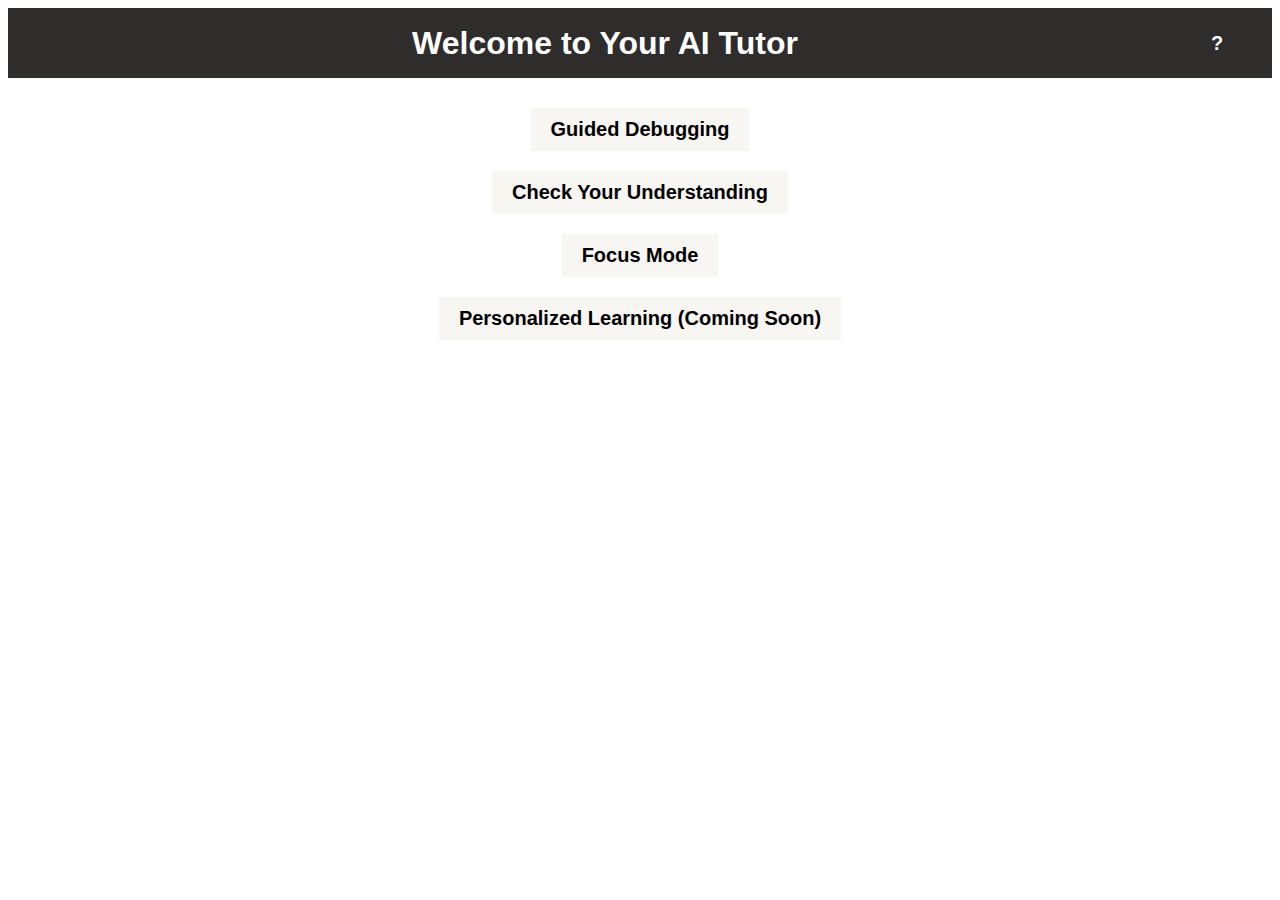
<file: index.html>
<!DOCTYPE html>
<html lang = "en">
<head>
  <meta charset = "UTF-8">
  <title>AI Tutor Home</title>
  <link rel = "stylesheet" href = "index.css">
</head>
<body>
  <div id = "navbar">
    <h1 id = "page-title" class = "homepage-title">Welcome to Your AI Tutor</h1>
    <button id = "help-button" onclick = "showHelp()">?</button>
  </div>
  <div class = "feature-button-container">
    <button class = "feature-button" onclick = "location.href = 'guided_debugging.html'">Guided Debugging</button>
    <button class= "feature-button" onclick = "location.href ='answer-confidence.html'">Check Your Understanding</button>
    <button class = "feature-button" onclick = "location.href ='focus-mode-setup.html'">Focus Mode</button>
    <button class = "feature-button" onclick = "alert('This feature is coming soon!')">Personalized Learning (Coming Soon)</button>
  </div>
</body>
</html>
</file>
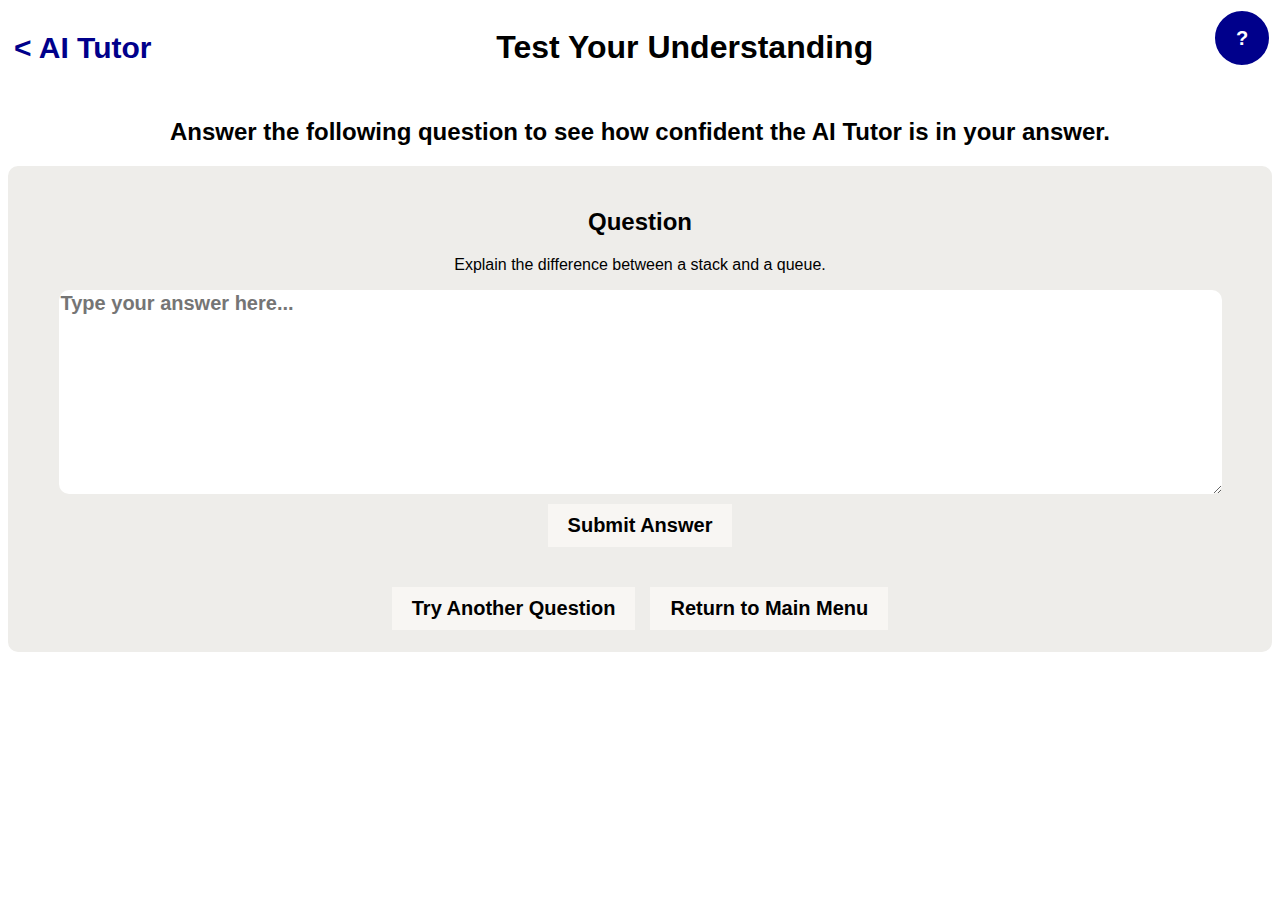
<file: answer-confidence.html>
<!DOCTYPE html>
<html lang="en">
<head>
  <meta charset="UTF-8">
  <title>CS Answer Confidence Score</title>
  <link rel="stylesheet" href="answer-confidence.css">
</head>
<body>
  <div id = "navbar">
    <button id = "back-button" onclick = "goBack()">&lt; AI Tutor</button>
    <h1 id = "page-title">Test Your Understanding</h1>
    <button id = "help-button" onclick = "showHelp()">?</button>
  </div>
  <div class= "intro">
    <h2>Answer the following question to see how confident the AI Tutor is in your answer.</span></h2>
  </div>
  <div class = "code-box">
  <div class = "container">
    <div class = "question-section">
      <h2 class = "question-header">Question</h2>
      <p id = "question" class = "question-section">Explain the difference between a stack and a queue.</p> 
    </div>
      <textarea id = "userAnswer" placeholder = "Type your answer here..."></textarea>
      <button onclick = "evaluateAnswer()" class = "submit-button">Submit Answer</button>

      <div class = "result-section">
      <h2 class = "ai-score-header">AI Confidence Score</h2>
      <div id = "scoreBox">—%</div>

      <h3>Feedback</h3>
      <p id = "feedback">Submit an answer to get feedback.</p>
    </div>
  </div>

  <div class = "resources-section">
    <h3 class = "resource-header">Explore More</h3>
    <ul id = "resourceList" class = "resource-list">
      <li><a href = "https://www.geeksforgeeks.org/difference-between-stack-and-queue-data-structures/" target="_blank">GeeksforGeeks: Stack vs Queue</a></li>
      <li><a href = "https://stackoverflow.com/questions/2074970/stack-and-queue-why" target="_blank">StackOverflow: Stack and Queue Discussion</a></li>
      <li><a href = "https://www.youtube.com/watch?v=A3ZUpyrnCbM" target="_blank">YouTube: Introduction to Stacks and Queues</a></li>
    </ul>
  </div>

  <div class = "footer">
    <button class = "footer-button" onclick = "location.reload()">Try Another Question</button>
    <button class = "footer-button" onclick = "goBack()">Return to Main Menu</button>
  </div>
</div>
  <script src = "answer-confidence.js"></script>
</body>
</html>
</file>
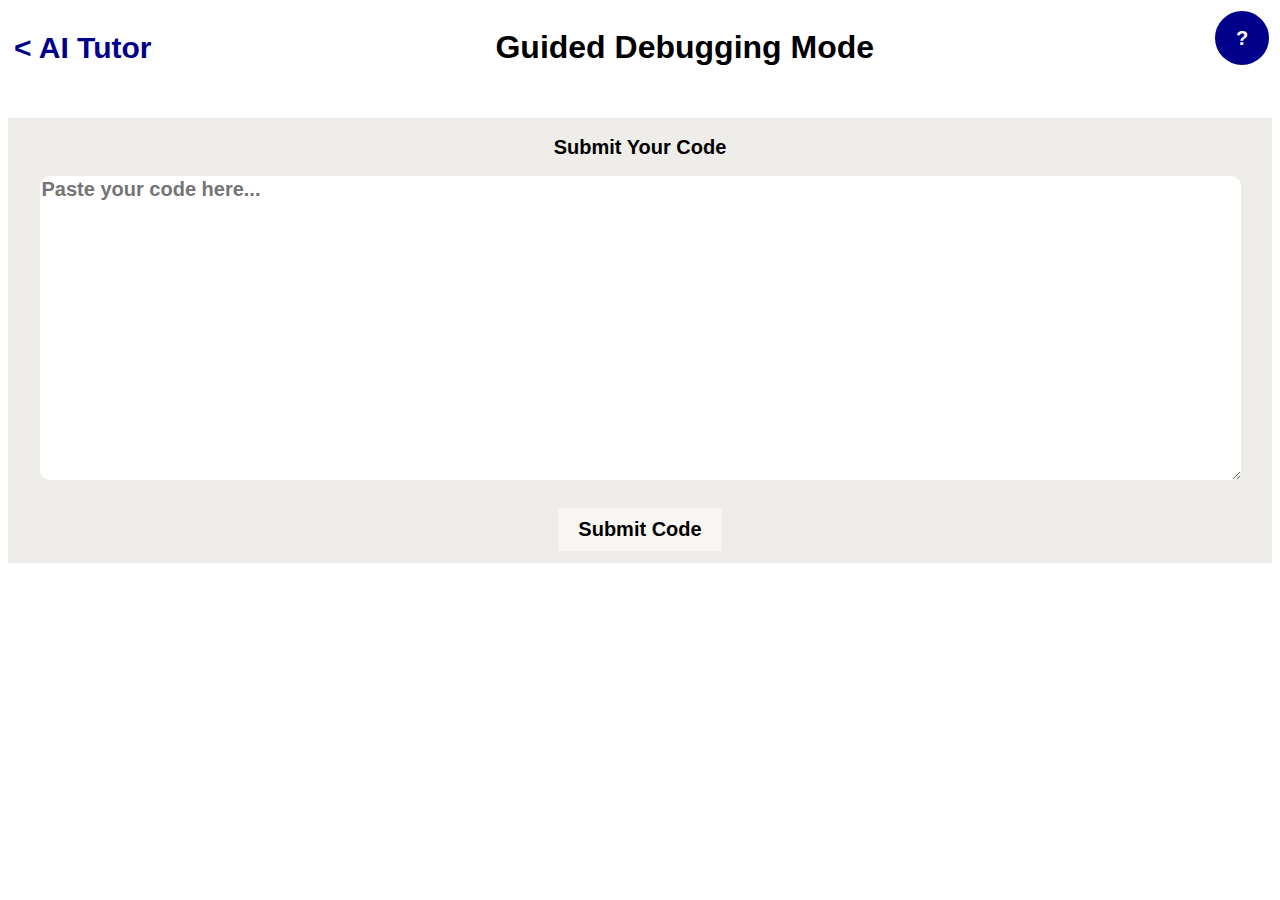
<file: guided_debugging.html>
<!DOCTYPE html>
<html lang = "en">
  <head>
    <meta charset="UTF-8">
    <title>Guided Debugging - AI Tutor</title>
    <link rel = "stylesheet" href = "guided_debugging.css">
  </head>
  <body>
    <div id = "navbar">
      <button id = "back-button" onclick = "goBack()">&lt; AI Tutor</button>
      <h1 id = "page-title">Guided Debugging Mode</h1>
      <button id = "help-button" onclick = "showHelp()">?</button>
    </div>

    <div id = "step1" class = "code-box">
      <h2 class = "submit-code">Submit Your Code</h2>
      <textarea id = "initial-code" placeholder = "Paste your code here..."></textarea><br>
      <button onclick = "submitInitialCode()" class = "submit-button">Submit Code</button>
    </div>
  
    <div id = "step2" class = "hidden">
      <div class = "code-box step2-container">
        <div class = "code-box resubmit-code">
          <h3>Ready to resubmit?</h3>
          <textarea id = "fixed-code" placeholder = "Paste your fixed code here..."></textarea><br>
          <button onclick = "resubmitCode()" class = "submit-button">Submit</button>
        </div>
      <div class = "code-box checklist-section">
        <h2>Debugging Checklist</h2>
        <ul id = "checklist">
          <!-- checklist items will appear here -->
        </ul>
      </div>
      </div>
    </div>

    <div id = "step3" class = "hidden">
      <div class = "code-box step3-container">
        <div class = "code-box reflection-code">
          <h2>Reflection</h2>
          <p class = "reflection">No problems detected! Great job, keep up the good work!</p>
          <p class = "reflection">Let's reflect on what you just learned! Compare your understanding now to before debugging - what changed?</p>
          <textarea id = "code-box reflection-box" placeholder = "Write your reflection..."></textarea><br>
          <button onclick = "submitReflection()" class = "submit-button">Submit</button>
        </div>
      </div>
    </div>
    
    <div id = "step4" class = "hidden">
      <h2>Thank You!</h2>
      <p>Your session is complete. Keep practicing!</p>
    </div>
<script>
function submitInitialCode() {
  //for now, pretend we "analyze" the code and find problems
  const checklistItems = [
    "Check your loop syntax (for, while).",
    "Verify if all functions are properly closed with braces.",
    "Make sure variable names are consistent."
  ];

  const checklistUl = document.getElementById('checklist');
  checklistUl.innerHTML = '';
  
  checklistItems.forEach(item => {
    const li = document.createElement('li');
    li.textContent = item;
    checklistUl.appendChild(li);
  });

  document.getElementById('step1').classList.add('hidden');
  document.getElementById('step2').classList.remove('hidden');
}

function resubmitCode() {
  //fake checking: we'll always assume the second submission is good
  document.getElementById('step2').classList.add('hidden');
  document.getElementById('step3').classList.remove('hidden');
}

function submitReflection() {
  document.getElementById('step3').classList.add('hidden');
  document.getElementById('step4').classList.remove('hidden');
}

function goBack() {
}

function showHelp() {
  alert("Submit your code, follow the checklist, and reflect on your debugging!")
}
</script>
</body>
</html>
</file>
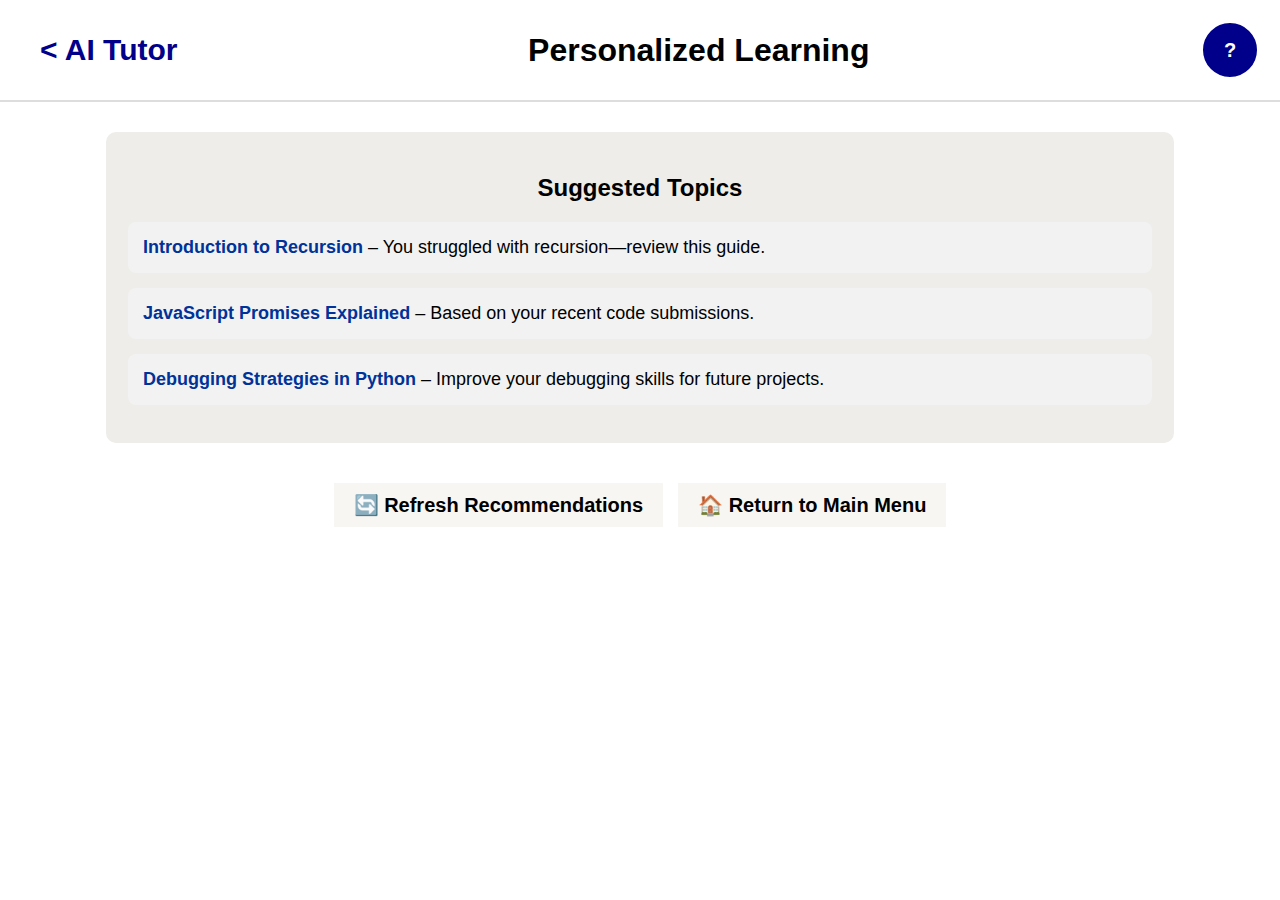
<file: personalized-learning.html>
<!DOCTYPE html>
<html lang="en">
<head>
  <meta charset="UTF-8">
  <title>Personalized Learning - AI Tutor</title>
  <link rel="stylesheet" href="personalized-learning.css">
</head>
<body>
  <div id="navbar">
    <button id="back-button" onclick="goBack()">&lt; AI Tutor</button>
    <h1 id="page-title">Personalized Learning</h1>
    <button id="help-button" onclick="showHelp()">?</button>
  </div>

  <!-- <div class="code-box intro">
    <h2>Personalized Learning Resources</h2>
    <p>These resources are tailored based on your current progress and mastery level.</p>
  </div> -->

  <div class="code-box resource-container">
    <h2>Suggested Topics</h2>
    <ul id="recommendationList" class="recommendation-list">
      <!-- JavaScript will populate this -->
    </ul>
  </div>

  <div class="footer">
    <button class="footer-button" onclick="location.reload()">🔄 Refresh Recommendations</button>
    <button class="footer-button" onclick="goBack()">🏠 Return to Main Menu</button>
  </div>

  <script src="personalized-learning.js"></script>
</body>
</html>
</file>
<file: index.css>
body { 
  font-family: Helvetica;
  text-align: center;
}

#navbar {
  display: flex;
  justify-content: space-between;
  align-items: center;
  margin-bottom: 30px;
  padding: 0 20px;
  background-color: rgb(47, 44, 44);
}

.homepage-title {
  color: white;
  margin: 0 auto;
  flex-grow: 1;
  text-align: center;
}

#help-button {
  font-family: Helvetica;
  font-weight: bold;
  color: white;
  background-color: rgb(47, 44, 44);
  font-size: 20px;
  width: 70px;
  height: 70px;
  border: none;
  text-align: center;
  cursor: pointer;
}

#back-button {
  font-family: Helvetica;
  font-weight: bold;
  color: rgb(0, 0, 139);
  background-color: white;
  font-size: 30px;
  border: none;
  cursor: pointer;
  display: flex;
  justify-content: flex-end;
}

.feature-button-container {
  display: flex;
  flex-direction: column;
  gap: 20px;
  align-items: center;
}

.feature-button {
  font-family: Helvetica;
  font-weight: bold;
  font-size: 20px;
  background-color: rgb(248, 246, 243);
  border: none;
  display: block;
  justify-content: column;
  padding: 10px 20px;
  cursor: pointer;
}

.feature-button:hover {
  background-color: rgb(47, 44, 44);
  color: white;
  opacity: 0.7;
}
</file>
<file: answer-confidence.css>
body { 
  font-family: Helvetica;
  margin: px; 
}

#navbar {
  display: flex;
  justify-content: space-between;
  margin-bottom: 30px;
}

#back-button {
  font-family: Helvetica;
  font-weight: bold;
  color: rgb(0, 0, 139);
  background-color: white;
  font-size: 30px;
  border: none;
  cursor: pointer;
}

#help-button {
  font-family: Helvetica;
  font-weight: bold;
  color: white;
  background-color: rgb(0, 0, 139);
  font-size: 20px;
  width: 60px;
  height: 60px;
  border-radius: 50%;
  border: solid;
  text-align: center;
  cursor: pointer;
}

.container {
  display: flex;
  flex-direction: column;
  justify-content: space-between;
  margin-bottom: 20px;
}

.code-box {
  border: 2px solid rgb(238, 237, 234);
  background-color: rgb(238, 237, 234);
  padding: 20px;
  border-radius: 10px;
}

.intro {
  text-align: center;
}

.question-header, .question-section {
  text-align: center;
}

textarea {
  width: 95%; 
  height: 200px;
  margin: 0 auto 10px auto;
  font-family: Helvetica;
  font-weight: bold;
  font-size: 20px;
  border: none;
  border-radius: 10px;
  display: block;
  outline: none;
  box-shadow: none;
}

.submit-button {
  font-family: Helvetica;
  font-weight: bold;
  font-size: 20px;
  background-color: rgb(248, 246, 243);
  border: none;
  margin: 0 auto 10px auto;
  display: block;
  padding: 10px 20px;
  cursor: pointer;
}

.submit-button:hover {
  background-color: rgb(0, 0, 139);
  color: white;
  opacity: 0.7;
}

.ai-score-header {
  text-align: center;
  font-size: 30px;
}

#scoreBox {
  display: none;
  margin: 10px auto;
  padding: 10px 20px;
  font-size: 24px;
  font-weight: bold;
  color: white;
  border-radius: 8px;
  text-align: center;
}

.result-section {
  display: none;
  text-align: center;
}

.resources-section {
  display: none;
  text-align: center;
  margin-top: 40px;
}

.resource-header {
  font-size: 30px;
  font-family: Helvetica;
  font-weight: bold;
  margin-bottom: 25px;
}

.resource-list {
  font-size: 20px;
  font-family: Helvetica;
  font-weight: bold; 
  margin-top: 15px;
  list-style: none;
  padding: 0;
  margin: 0 auto;
  display: inline-block;
  text-align: left;
}

.resource-list li {
  margin-bottom: 15px;
}

.footer {
  display: flex;
  justify-content: center;
  margin-top: 30px;
  gap: 15px;
}

.footer-button {
  font-family: Helvetica;
  font-weight: bold;
  font-size: 20px;
  background-color: rgb(248, 246, 243);
  border: none;
  display: block;
  padding: 10px 20px;
  cursor: pointer;
}

.footer-button:hover {
  background-color: rgb(0, 0, 139);
  color: white;
  opacity: 0.7;
}
</file>
<file: guided_debugging.css>
body { 
  font-family: Helvetica;
  margin: px; 
}

#navbar {
  display: flex;
  justify-content: space-between;
  margin-bottom: 30px;
}

.code-box {
  border: 2px solid rgb(238, 237, 234);
  background-color: rgb(238, 237, 234);
}

#back-button {
  font-family: Helvetica;
  font-weight: bold;
  color: rgb(0, 0, 139);
  background-color: white;
  font-size: 30px;
  border: none;
  cursor: pointer;
}

#help-button {
  font-family: Helvetica;
  font-weight: bold;
  color: white;
  background-color: rgb(0, 0, 139);
  font-size: 20px;
  width: 60px;
  height: 60px;
  border-radius: 50%;
  border: solid;
  text-align: center;
  cursor: pointer;
}

.submit-code {
  text-align: center;
  font-size: 20px;
}

textarea {
  width: 95%; 
  height: 300px;
  margin: 0 auto 10px auto;
  font-family: Helvetica;
  font-weight: bold;
  font-size: 20px;
  border: none;
  border-radius: 10px;
  display: block;
  outline: none;
  box-shadow: none;
}

.submit-button {
  font-family: Helvetica;
  font-weight: bold;
  font-size: 20px;
  background-color: rgb(248, 246, 243);
  border: none;
  margin: 0 auto 10px auto;
  display: block;
  padding: 10px 20px;
  cursor: pointer;
}

.submit-button:hover {
  background-color: rgb(0, 0, 139);
  color: white;
  opacity: 0.7;
}

.step2-container {
  display: flex;
  gap: 20px;
  align-items: flex-start;
}

.checklist-item {
  display: flex;
  align-items: flex-start;
  margin-bottom: 10px;
  font-weight: bold;
  margin-top: 50px;
  line-height: 1.6;
}

.status-box {
  display: inline-block;
  width: 24px;
  height: 24px;
  margin-right: 10px;
  margin-top: 1px;
  flex-shrink: 0;
  border-radius: 4px;
  text-align: center;
  line-height: 24px;
  font-size: 16px;
  font-weight: bold;
  color: white;
}

.status-box.success {
  background-color: rgb(76, 175, 80);
  content: "✔";
}
.status-box.success::before {
  content: "✔";
}

.status-box.error {
  background-color: rgb(244, 67, 54);
}
.status-box.error::before {
  content: "✖";
}

.status-box.blank {
  background-color: rgb(206, 204, 204);
  border: 1px solid black;
}
.status-box.blank::before {
  content: "";
}

.resubmit-code {
    text-align: center;
    font-size: 20px;
}

.hidden {
  display: none;
}

.resubmit-code, .checklist-section {
  flex: 1;
}

.reflection {
  text-align: center;
  font-weight: bold;
}

.step3-container {
  text-align: center;
}

.step4-container {
  text-align: center;
  padding: 40px 20px;
}

.footer {
  margin-top: 20px;
  display: flex;
  justify-content: center;
  gap: 10px;
}

.footer-button {
  font-family: Helvetica;
  font-weight: bold;
  font-size: 20px;
  background-color: rgb(248, 246, 243);
  border: none;
  display: block;
  padding: 10px 20px;
  cursor: pointer;
  margin-top: 50px;
}

.footer-button:hover {
  background-color: rgb(0, 0, 139);
  color: white;
  opacity: 0.7;
}
</file>
<file: personalized-learning.css>
body {
    font-family: Helvetica;
    margin: 0;
    padding: 0;
    text-align: center;
  }
  
  #navbar {
    display: flex;
    justify-content: space-between;
    align-items: center;
    padding: 20px;
    background-color: white; /* ← NEW */
    color: black;
    border-bottom: 2px solid #ddd;
  }  
  
  #back-button {
    font-family: Helvetica;
    font-weight: bold;
    color: rgb(0, 0, 139);
    background-color: white;
    font-size: 30px;
    border: none;
    cursor: pointer;
    padding: 10px 20px;
    border-radius: 5px;
  }
  
  #help-button {
    font-family: Helvetica;
    font-weight: bold;
    color: white;
    background-color: rgb(0, 0, 139);
    font-size: 20px;
    width: 60px;
    height: 60px;
    border-radius: 50%;
    border: solid;
    cursor: pointer;
  }
  
  #page-title {
    flex-grow: 1;
    text-align: center;
    margin: 0;
    color: black;
  }  
  
  .code-box {
    border: 2px solid rgb(238, 237, 234);
    background-color: rgb(238, 237, 234);
    margin: 30px auto;
    padding: 20px;
    width: 80%;
    border-radius: 10px;
  }
  
  .intro h2 {
    margin-top: 0;
  }
  
  .recommendation-list {
    list-style-type: none;
    padding: 0;
    margin-top: 20px;
  }
  
  .recommendation-list li {
    background-color: #f2f2f2;
    padding: 15px;
    border-radius: 8px;
    margin-bottom: 15px;
    font-size: 18px;
    text-align: left;
  }
  
  .recommendation-list li a {
    text-decoration: none;
    color: #003399;
    font-weight: bold;
  }
  
  .footer {
    margin-top: 40px;
    display: flex;
    justify-content: center;
    gap: 15px;
  }
  
  .footer-button {
    font-family: Helvetica;
    font-weight: bold;
    font-size: 20px;
    background-color: rgb(248, 246, 243);
    border: none;
    padding: 10px 20px;
    cursor: pointer;
  }
  
  .footer-button:hover {
    background-color: rgb(0, 0, 139);
    color: white;
    opacity: 0.7;
  }
</file>
